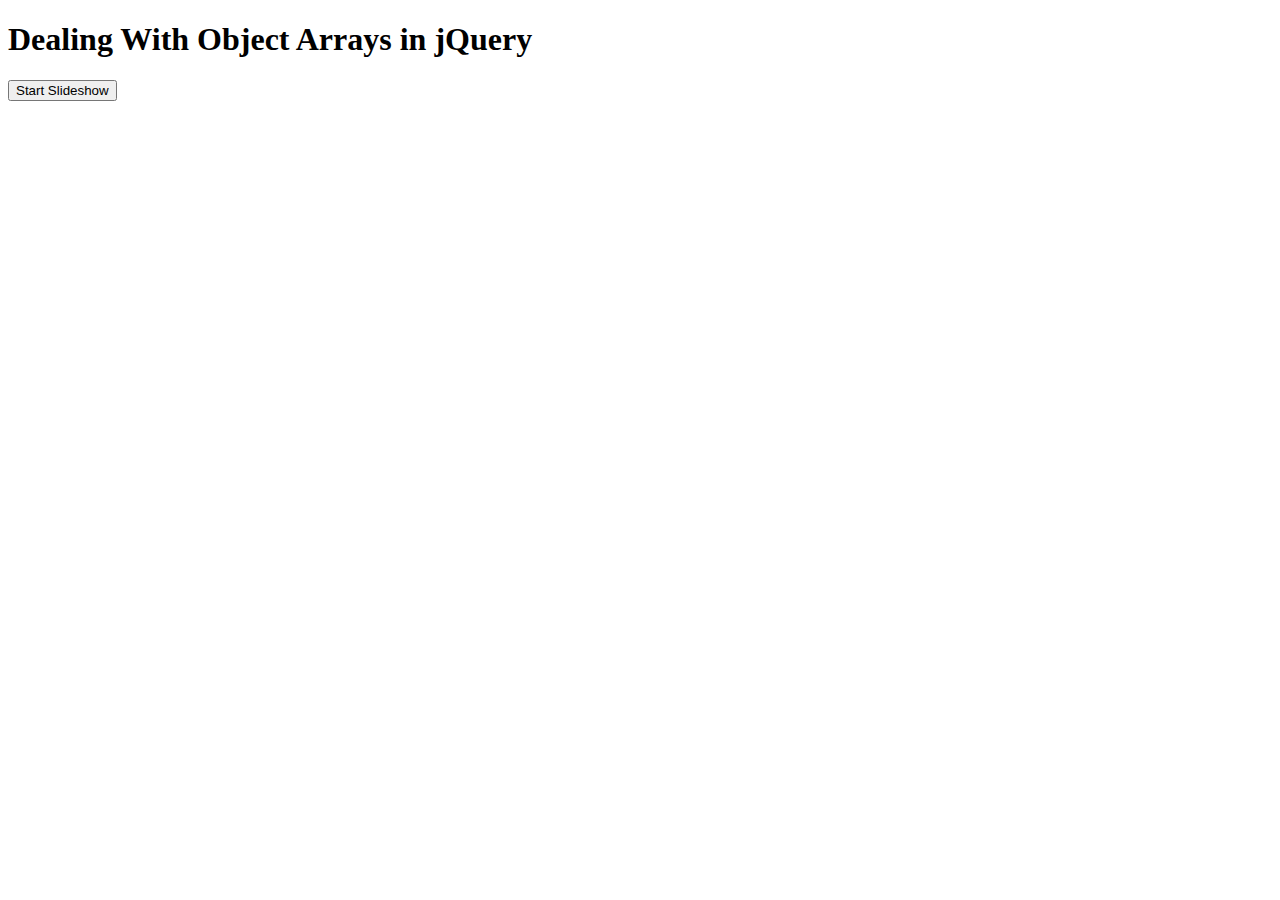
<file: jquery_object_array/lesson/index.html>
<!DOCTYPE html>
<html>
<head>
	<title>Object Arrays jQuery</title>
</head>
<body>
	<h1 id="title">Dealing With Object Arrays in jQuery</h1>
	<button type="button" id="start-slideshow-button">Start Slideshow</button>
	<div class="content"></div>
	<script src="https://code.jquery.com/jquery-3.5.1.min.js"></script>
	<script type="text/javascript" src="index.js"></script>
</body>
</html>
</file>
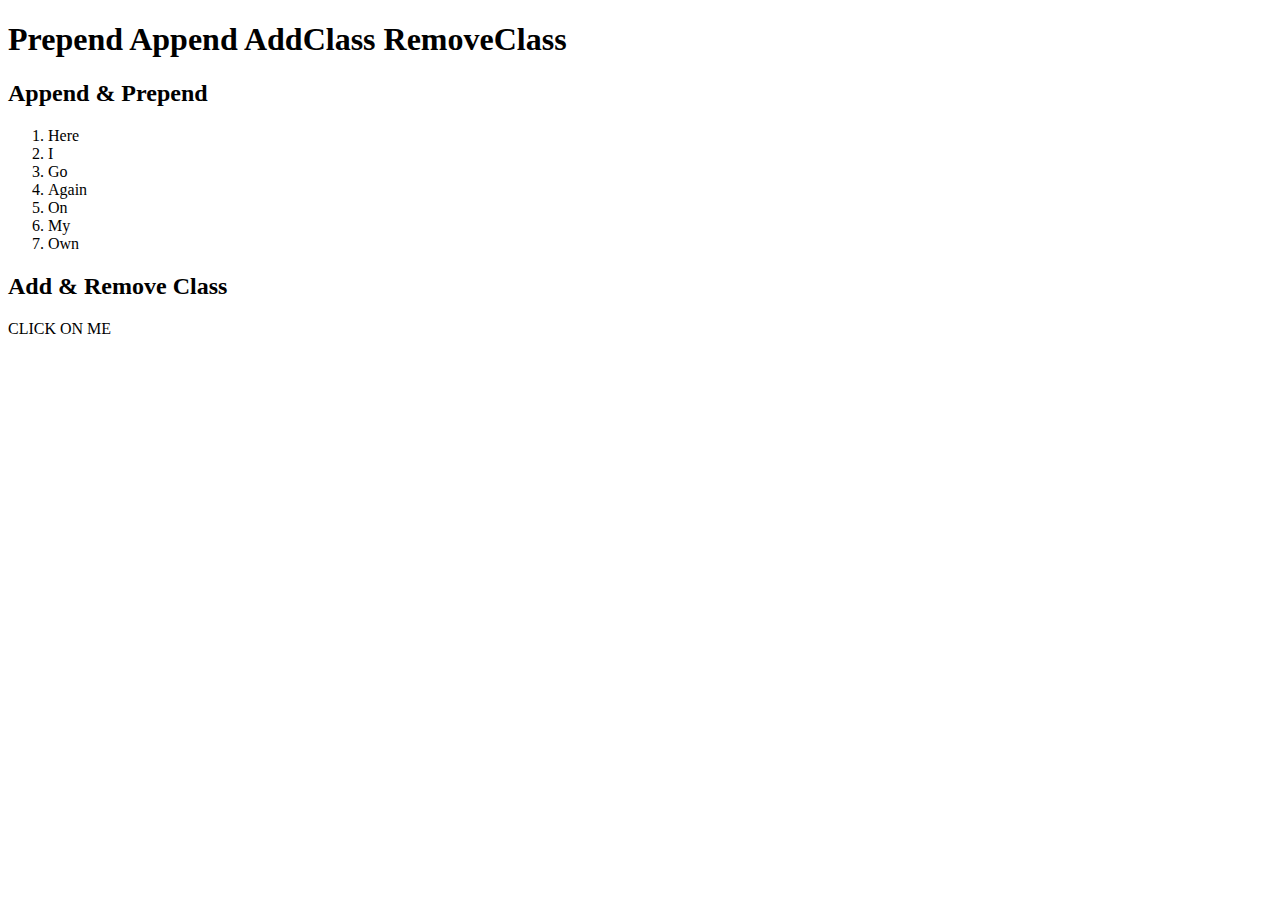
<file: prependAppend_addClassRemoveClass/lesson/index.html>
<!DOCTYPE html>
<html>
<head>
	<title>Prepend Append AddClass RemoveClass</title>
	<link rel="stylesheet" href="index.css">
</head>
<body>
	<h1 id="title">Prepend Append AddClass RemoveClass</h1>
  <div class="append-and-prepend">
    <h2>Append & Prepend</h2>
    <ol id="whitesnake">
      <li>I</li>
      <li>Go</li>
      <li>Again</li>
      <li>On</li>
      <li>My</li>
    </ol>
  </div>
	<div class="add-and-remove-class">
		<h2>Add & Remove Class</h2>
		<p id="this-p">CLICK ON ME</p>
	</div>
	<script src="https://code.jquery.com/jquery-3.5.1.min.js"></script>
	<script type="text/javascript" src="index.js"></script>
</body>
</html>
</file>
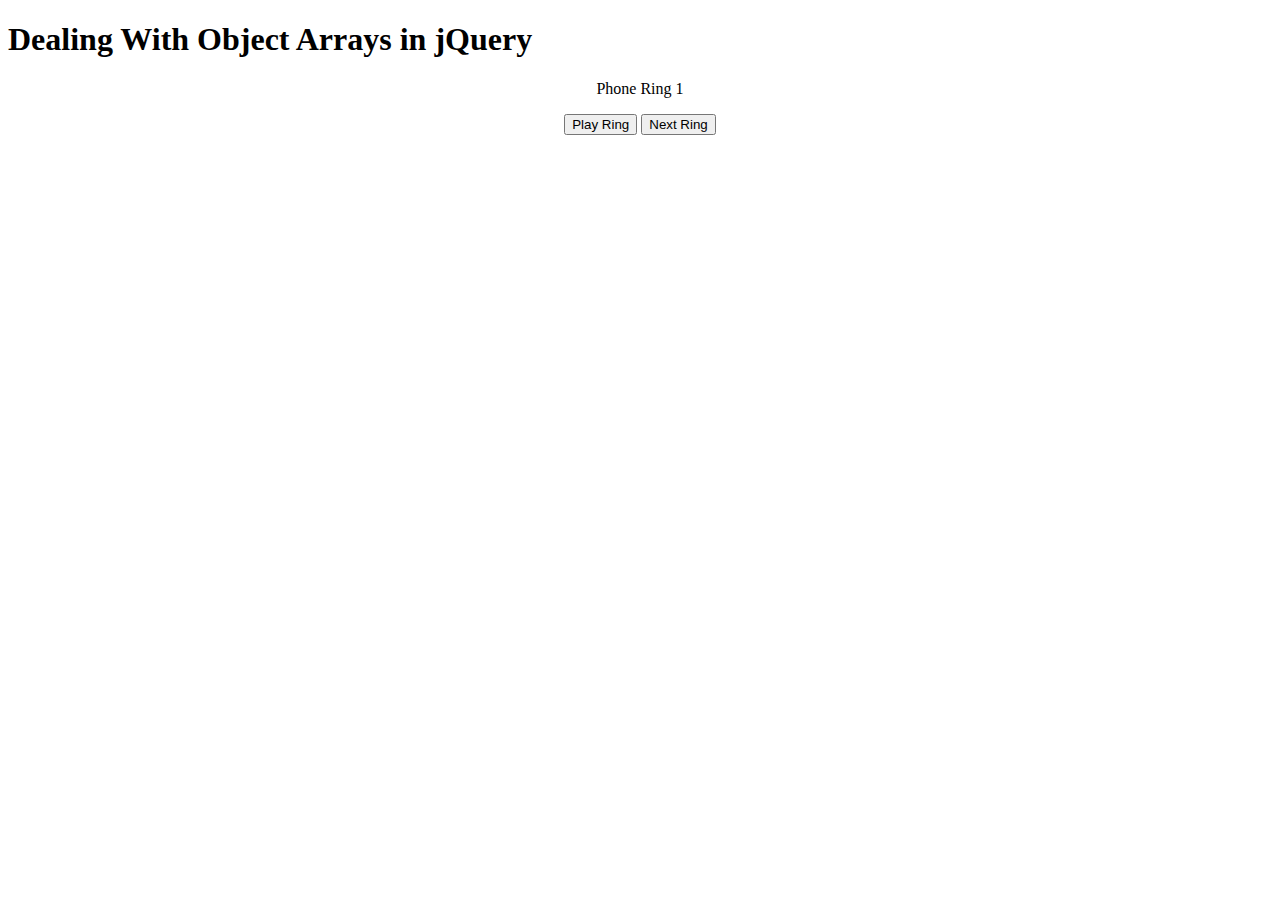
<file: jquery_object_array/exercise/solved/index.html>
<!DOCTYPE html>
<html>
<head>
	<title>Object Arrays jQuery</title>
</head>
<body>
	<h1 id="title">Dealing With Object Arrays in jQuery</h1>
	<div class="content">
		<div class="current-ring"></div>
		<button type="button" name="button" id="play-ring">Play Ring</button>
		<button type="button" name="button" id="display-next-ring">Next Ring</button>
	</div>
	<script src="https://code.jquery.com/jquery-3.5.1.min.js"></script>
	<script type="text/javascript" src="index.js"></script>
</body>
</html>
</file>
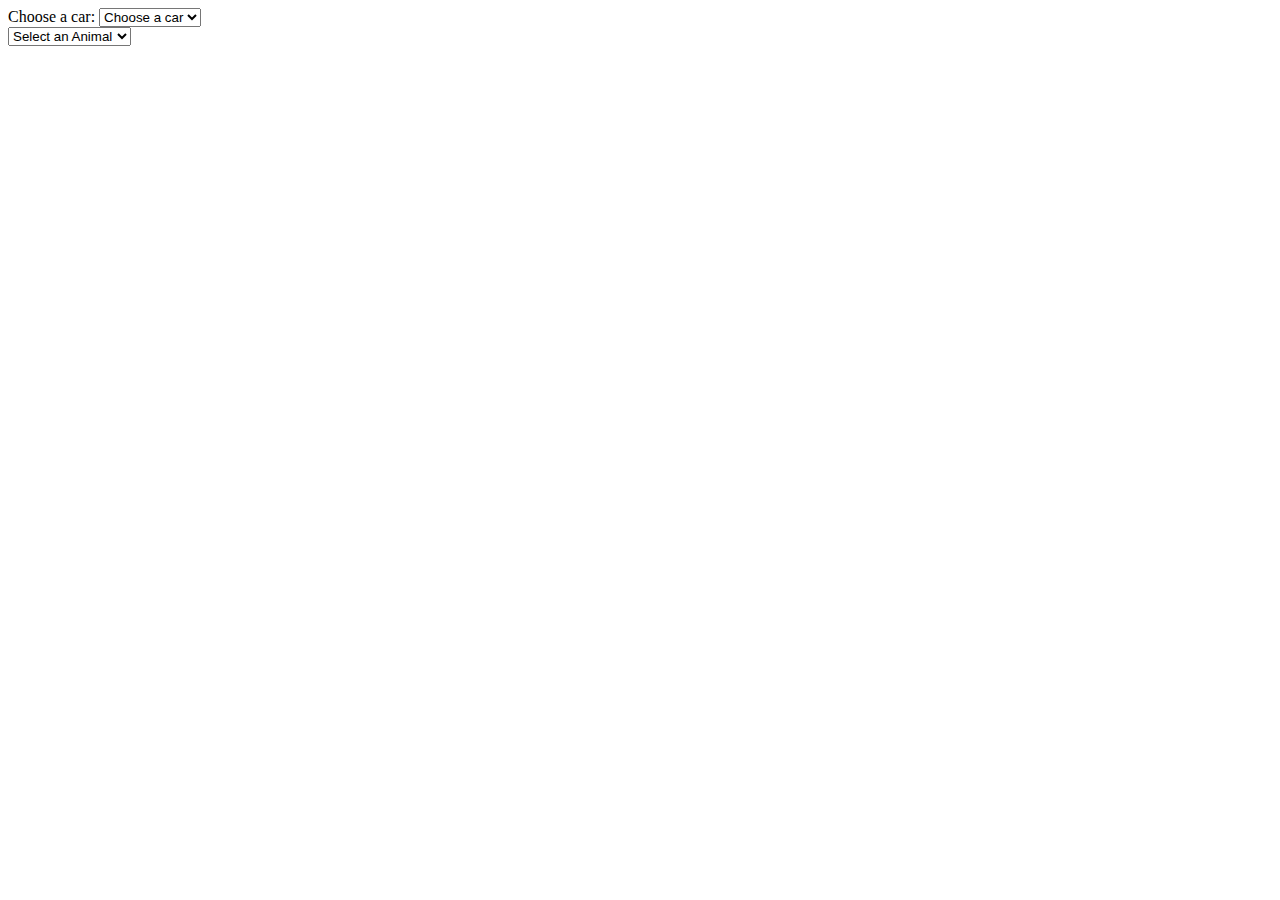
<file: more_events/lessons/change/index.html>
<!DOCTYPE html>
<html lang="en" dir="ltr">
  <head>
    <meta charset="utf-8">
    <title>Dropdown On Change</title>
  </head>
  <body>

    <label for="cars">Choose a car:</label>
    <select name="cars" id="cars">
      <option selected disabled hidden>Choose a car</option>
      <option value="volvo">Volvo</option>
      <option value="saab">Saab</option>
      <option value="mercedes">Mercedes</option>
      <option value="audi">Audi</option>
    </select>
    <div class="animals-select-div"></div>
  </body>
  <script src="https://code.jquery.com/jquery-3.5.1.min.js"></script>
  <script src="index.js" charset="utf-8"></script>
</html>
</file>
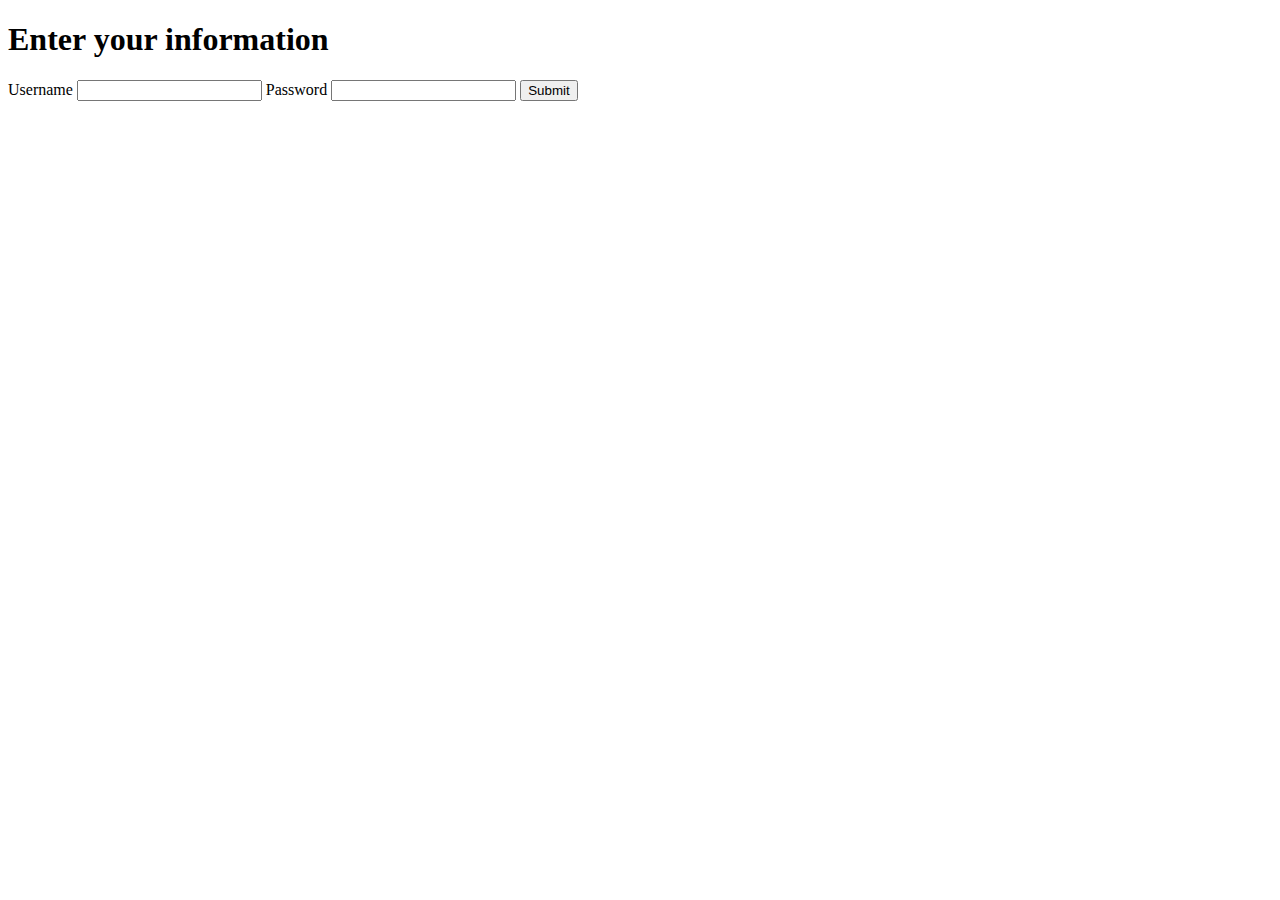
<file: more_events/lessons/form/index.html>
<!DOCTYPE html>
<html>
<head>
	<title>First Form</title>
</head>
<body>
	<h1 id="title">Enter your information</h1>
	<form id="first-form">
		<label for="username">Username</label>
		<input type="text" name="username" id="username-input"/>
		<label for="password">Password</label>
		<input type="password" name="password" id="password-input"/>
		<input type="submit" value="Submit"/>
	</form>
	<script src="https://code.jquery.com/jquery-3.5.1.min.js"></script>
	<script type="text/javascript" src="index.js"></script>
</body>
</html>
</file>
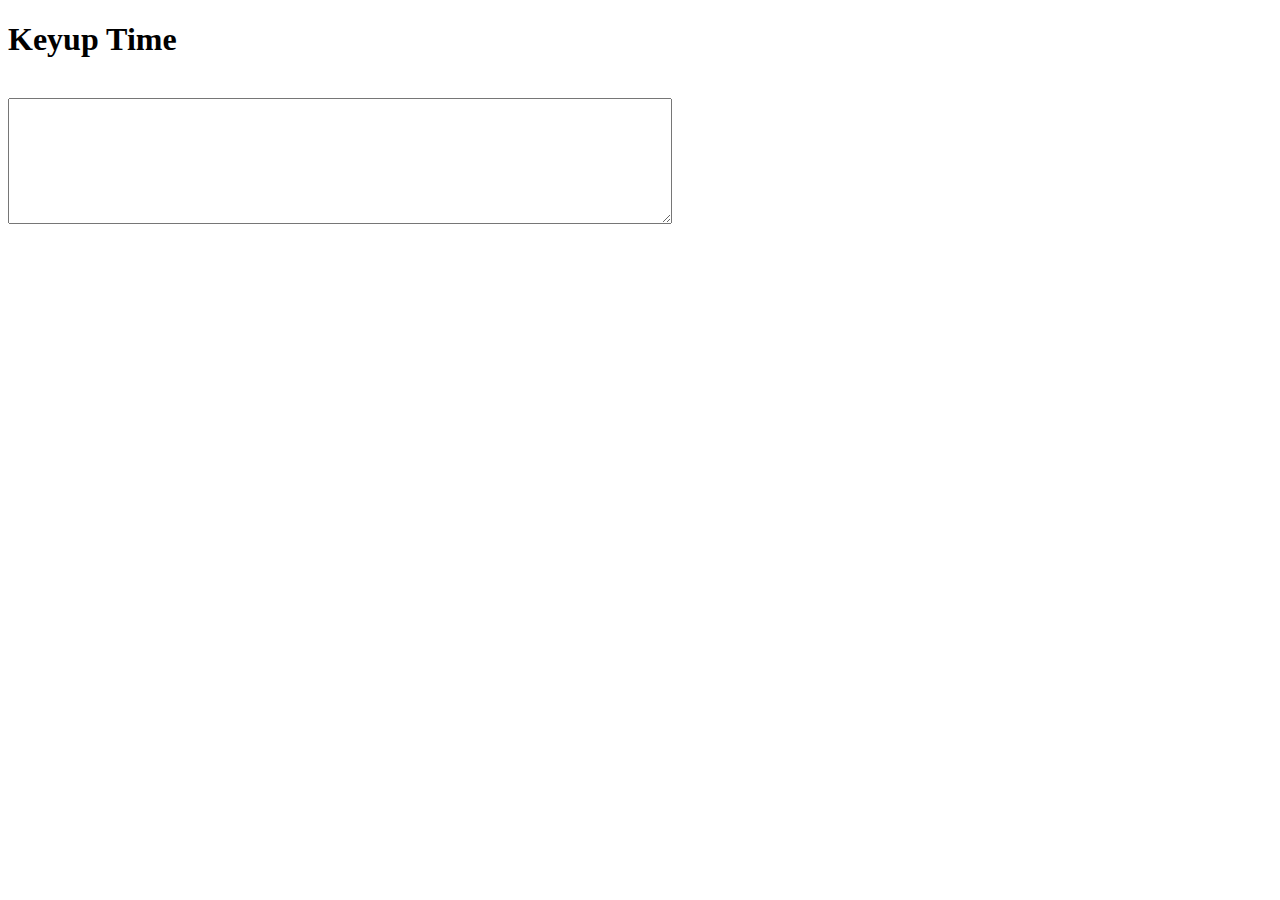
<file: more_events/lessons/keyup/index.html>
<!DOCTYPE html>
<html>
<head>
	<title>First Keyup</title>
</head>
<body>
	<h1 id="title">Keyup Time</h1>
  <p id="keyup-value"></p>
	<br>
	<textarea id="text-area" name="name" rows="8" cols="80"></textarea>
	<script src="https://code.jquery.com/jquery-3.5.1.min.js"></script>
	<script type="text/javascript" src="index.js"></script>
</body>
</file>
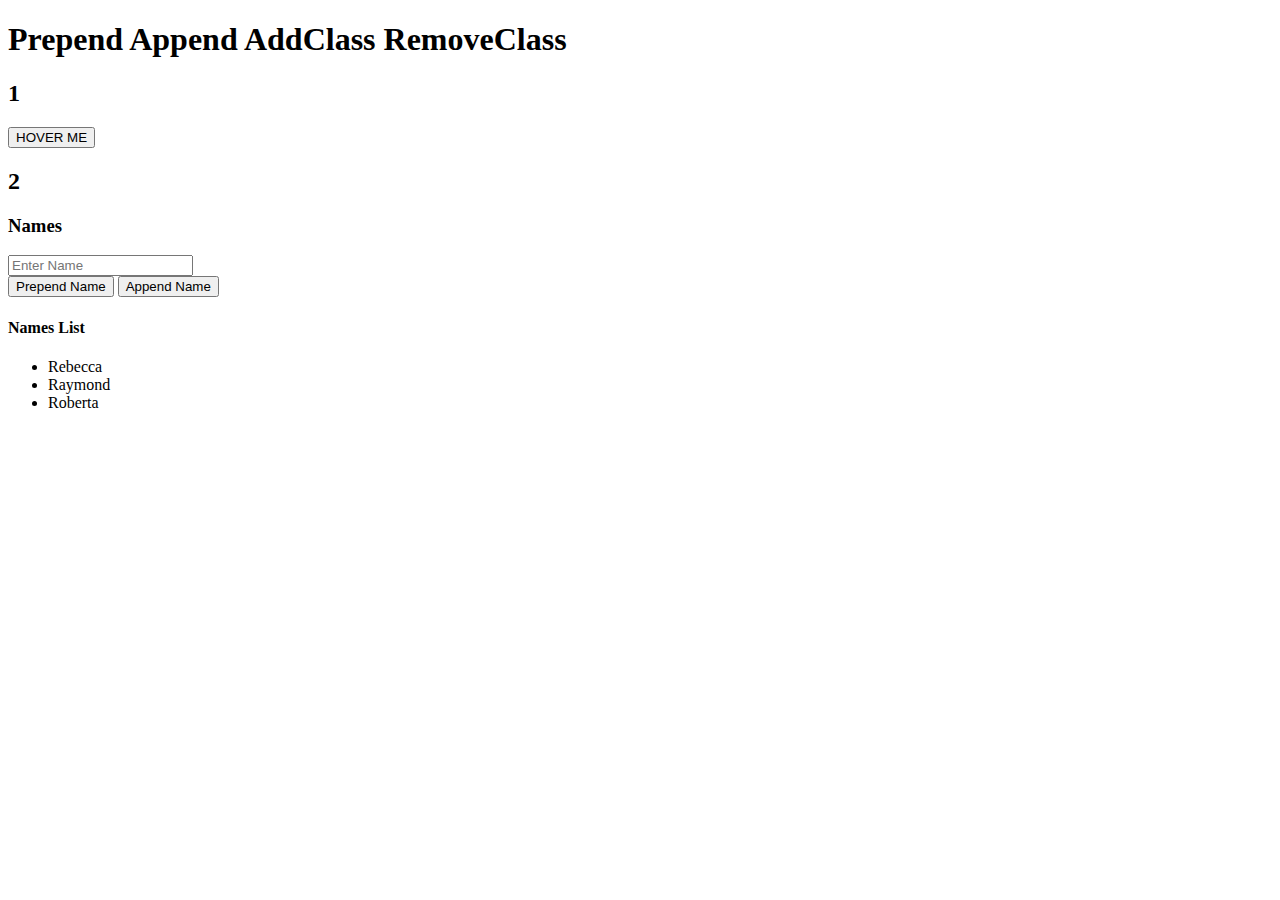
<file: prependAppend_addClassRemoveClass/exercise/solved/index.html>
<!DOCTYPE html>
<html>
<head>
	<title>Prepend Append AddClass RemoveClass</title>
	<link rel="stylesheet" href="index.css">
</head>
<body>
	<h1 id="title">Prepend Append AddClass RemoveClass</h1>
	<h2>1</h2>
	<button type="button" id="hover-button">HOVER ME</button>
	<h2>2</h2>
	<h3>Names</h3>
	<input type="text" placeholder="Enter Name" id="name-input">
	<br>
	<button type="button" name="button" id="prepend-name-button">Prepend Name</button>
	<button type="button" name="button" id="append-name-button">Append Name</button>
	<h4>Names List</h4>
	<ul>
		<li>Rebecca</li>
		<li>Raymond</li>
		<li>Roberta</li>
	</ul>
	<script src="https://code.jquery.com/jquery-3.5.1.min.js"></script>
	<script type="text/javascript" src="index.js"></script>
</body>
</html>
</file>
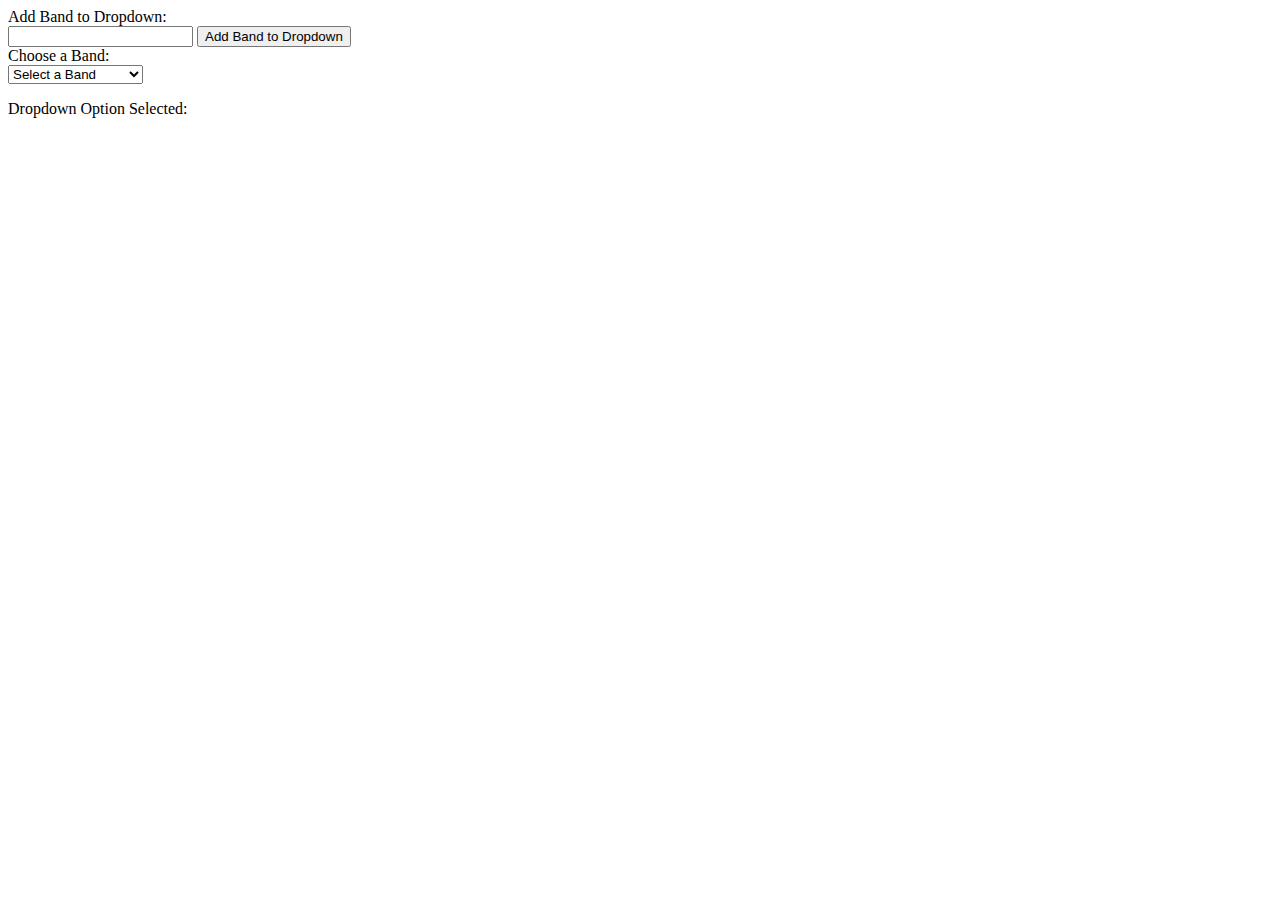
<file: more_events/exercises/solved/change/index.html>
<!DOCTYPE html>
<html lang="en" dir="ltr">
  <head>
    <meta charset="utf-8">
    <title>Dropdown On Change</title>
  </head>
  <body>
    <label for="bands-input">Add Band to Dropdown:</label>
    <br>
    <input type="text" id="add-band-to-dropdown-input">
    <button type="button" name="button" id="add-band-to-dropdown-button">Add Band to Dropdown</button>
    <br>
    <label for="bands">Choose a Band:</label>
    <div class="bands-select-div"></div>
    <p>Dropdown Option Selected: <span id="dropdown-option-selected"></span></p>
  </body>
  <script src="https://code.jquery.com/jquery-3.5.1.min.js"></script>
  <script src="index.js" charset="utf-8"></script>
</html>
</file>
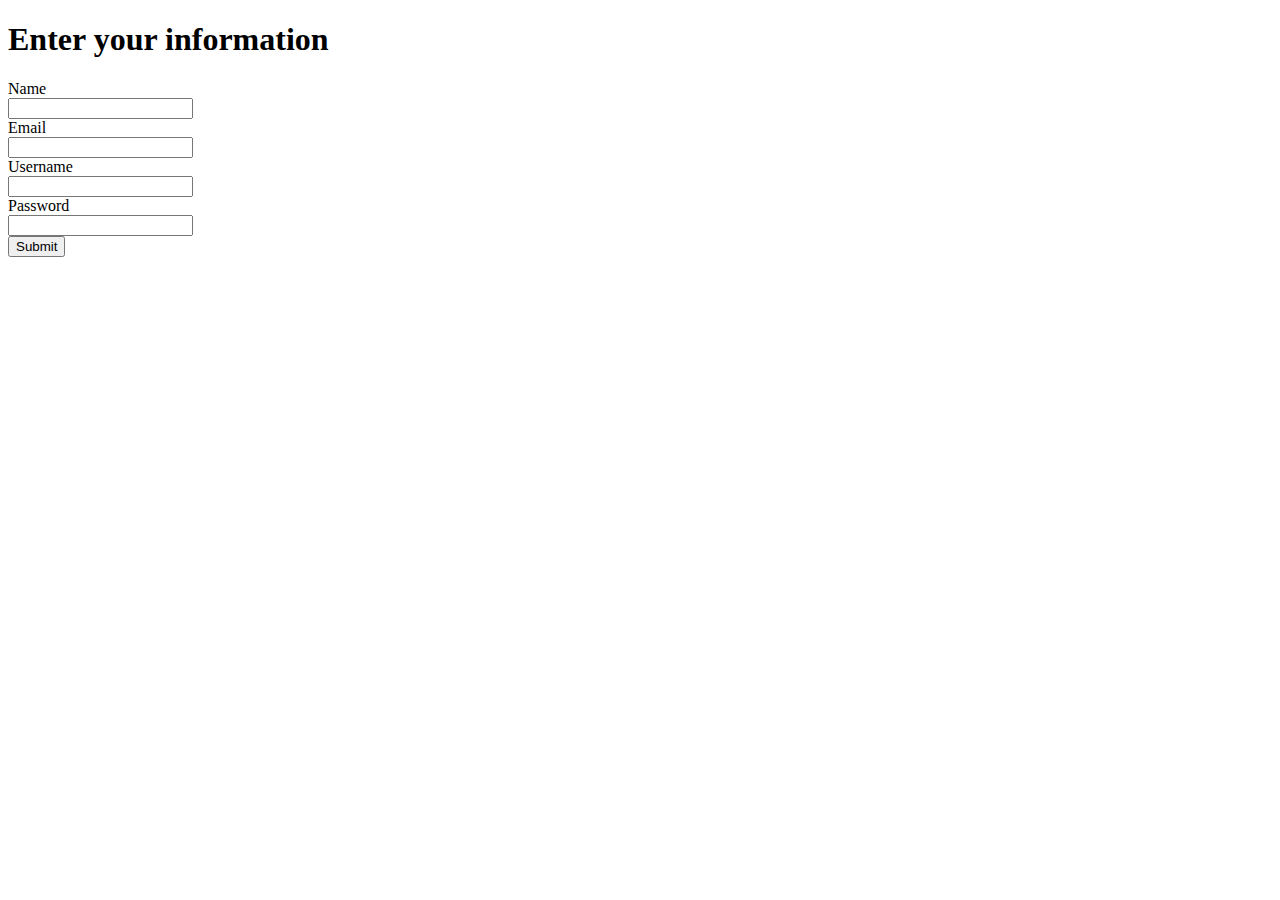
<file: more_events/exercises/solved/form/index.html>
<!DOCTYPE html>
<html>
<head>
	<title>First Form</title>
</head>
<body>
	<h1 id="title">Enter your information</h1>
	<form id="first-form">
		<label for="username">Name</label>
		<br>
		<input type="text" name="name" id="name-input"/>
		<br>
		<label for="username">Email</label>
		<br>
		<input type="text" name="email" id="email-input"/>
		<br>
		<label for="username">Username</label>
		<br>
		<input type="text" name="username" id="username-input"/>
		<br>
		<label for="password">Password</label>
		<br>
		<input type="password" name="password" id="password-input"/>
		<br>
		<input type="submit" value="Submit"/>
	</form>
	<script src="https://code.jquery.com/jquery-3.5.1.min.js"></script>
	<script type="text/javascript" src="index.js"></script>
</body>
</html>
</file>
<file: prependAppend_addClassRemoveClass/lesson/index.css>
.color-of-p {
  color: blue
}

.font-size-of-p {
  font-size: 50px;
}

#this-p:hover {
  cursor: pointer;
}
</file>
<file: prependAppend_addClassRemoveClass/exercise/solved/index.css>
/*
  Create an add-shadow class
  - give it a box shadow with a green color
  - have the text of the button be blue
  - have the text of the button be bold
*/
.add-shadow {
  box-shadow: 4px 5px green;
  color: blue;
  font-weight: bold;
  cursor: pointer;
}
</file>
